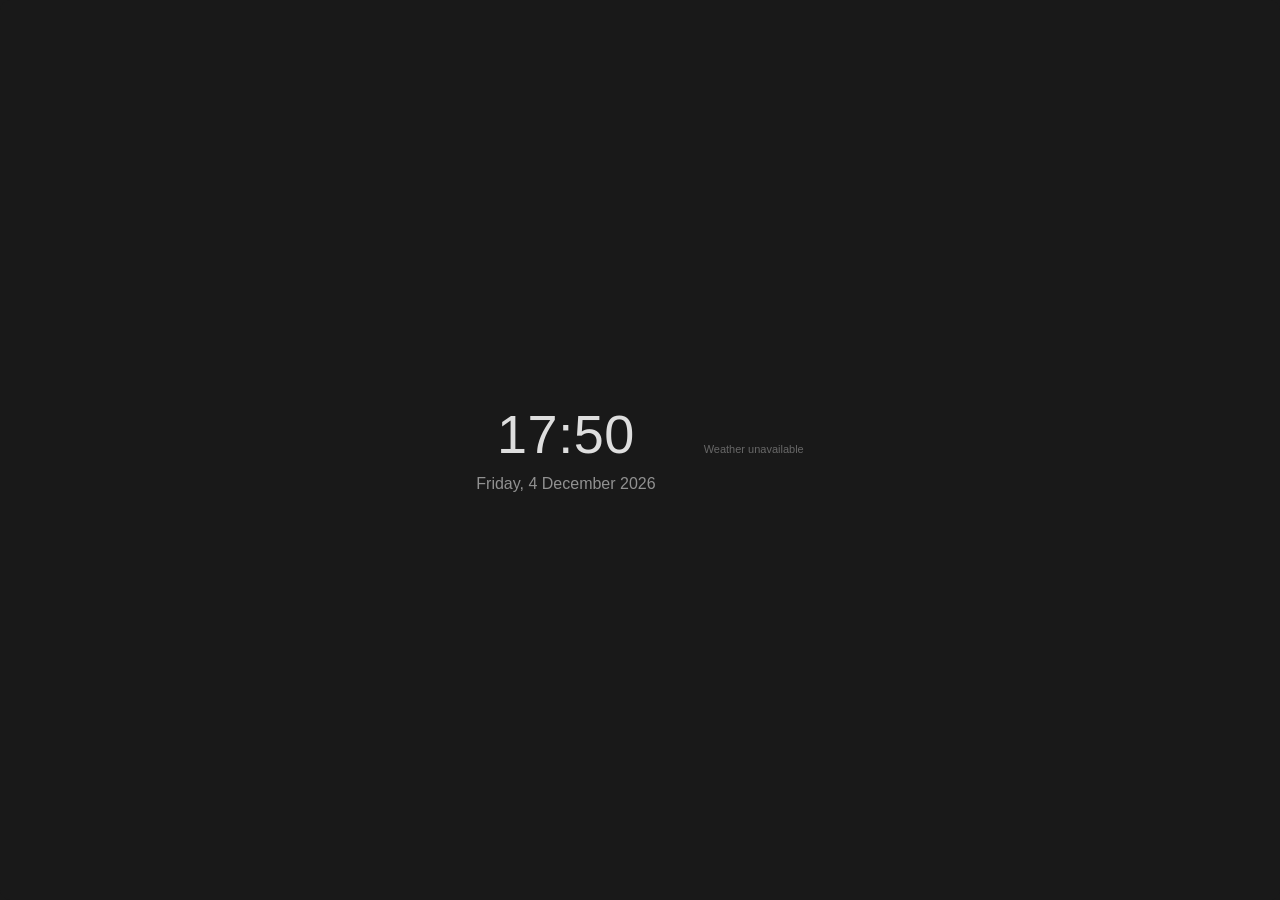
<file: cockpit/index.html>
<!doctype html>
<html lang="en">
<head>
  <meta charset="utf-8">
  <meta name="viewport" content="width=device-width, initial-scale=1">
  <meta name="robots" content="noindex">
  <title>Cockpit</title>
  <link rel="stylesheet" href="styles.css">
</head>
<body>
  <main class="card" id="card">
    <h1 class="visually-hidden">Current date, time and weather</h1>

    <div class="clock-wrap">
      <time class="clock" id="clock">
        <span class="time" id="time"></span>
        <span class="date" id="date"></span>
      </time>
      <p class="note" id="clock-note" role="status" hidden></p>
    </div>

    <section class="weather" id="weather" aria-label="Weather" aria-busy="true" hidden>
      <div class="today" id="today" hidden>
        <p class="place" id="place"></p>
        <p class="now">
          <span class="now-icon" id="now-icon" aria-hidden="true"></span>
          <span class="now-temp" id="now-temp"></span>
        </p>
        <p class="now-text">
          <span id="now-label"></span>
          <span class="range" id="range"></span>
        </p>
      </div>
      <ol class="days" id="days" aria-label="Next days" hidden></ol>
      <p class="note" id="weather-note" role="status" aria-live="polite">Loading weather…</p>
    </section>
  </main>

  <script src="app.js"></script>
</body>
</html>
</file>
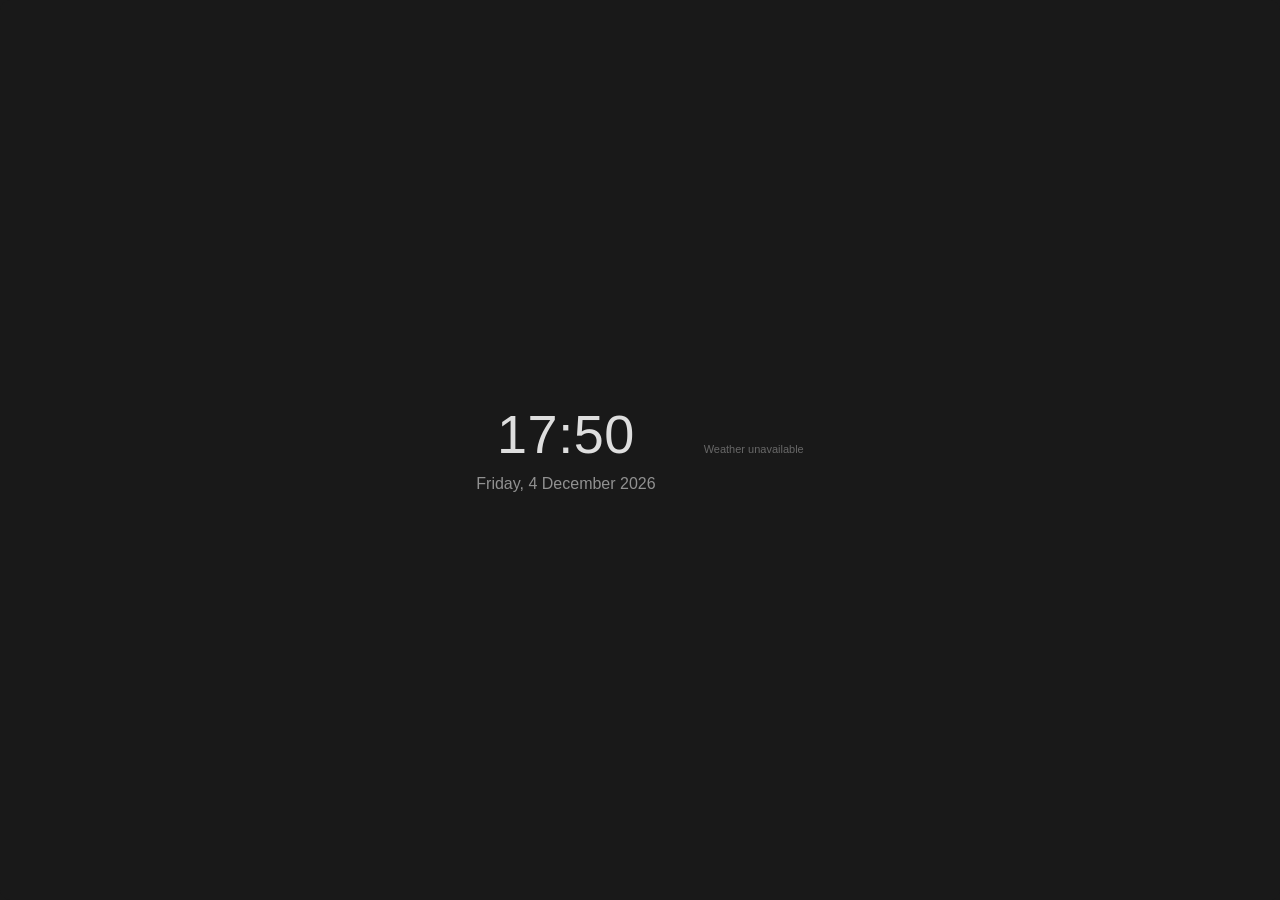
<file: date-time/index.html>
<!doctype html>
<html lang="en">
<head>
  <meta charset="utf-8">
  <meta name="viewport" content="width=device-width, initial-scale=1">
  <meta name="robots" content="noindex">
  <title>Date, time and weather</title>
  <link rel="stylesheet" href="styles.css">
</head>
<body>
  <main class="card" id="card">
    <h1 class="visually-hidden">Current date, time and weather</h1>

    <div class="clock-wrap">
      <time class="clock" id="clock">
        <span class="time" id="time"></span>
        <span class="date" id="date"></span>
      </time>
      <p class="note" id="clock-note" role="status" hidden></p>
    </div>

    <section class="weather" id="weather" aria-label="Weather" aria-busy="true" hidden>
      <div class="today" id="today" hidden>
        <p class="place" id="place"></p>
        <p class="now">
          <span class="now-icon" id="now-icon" aria-hidden="true"></span>
          <span class="now-temp" id="now-temp"></span>
        </p>
        <p class="now-text">
          <span id="now-label"></span>
          <span class="range" id="range"></span>
        </p>
      </div>
      <ol class="days" id="days" aria-label="Next days" hidden></ol>
      <p class="note" id="weather-note" role="status" aria-live="polite">Loading weather…</p>
    </section>
  </main>

  <script src="app.js"></script>
</body>
</html>
</file>
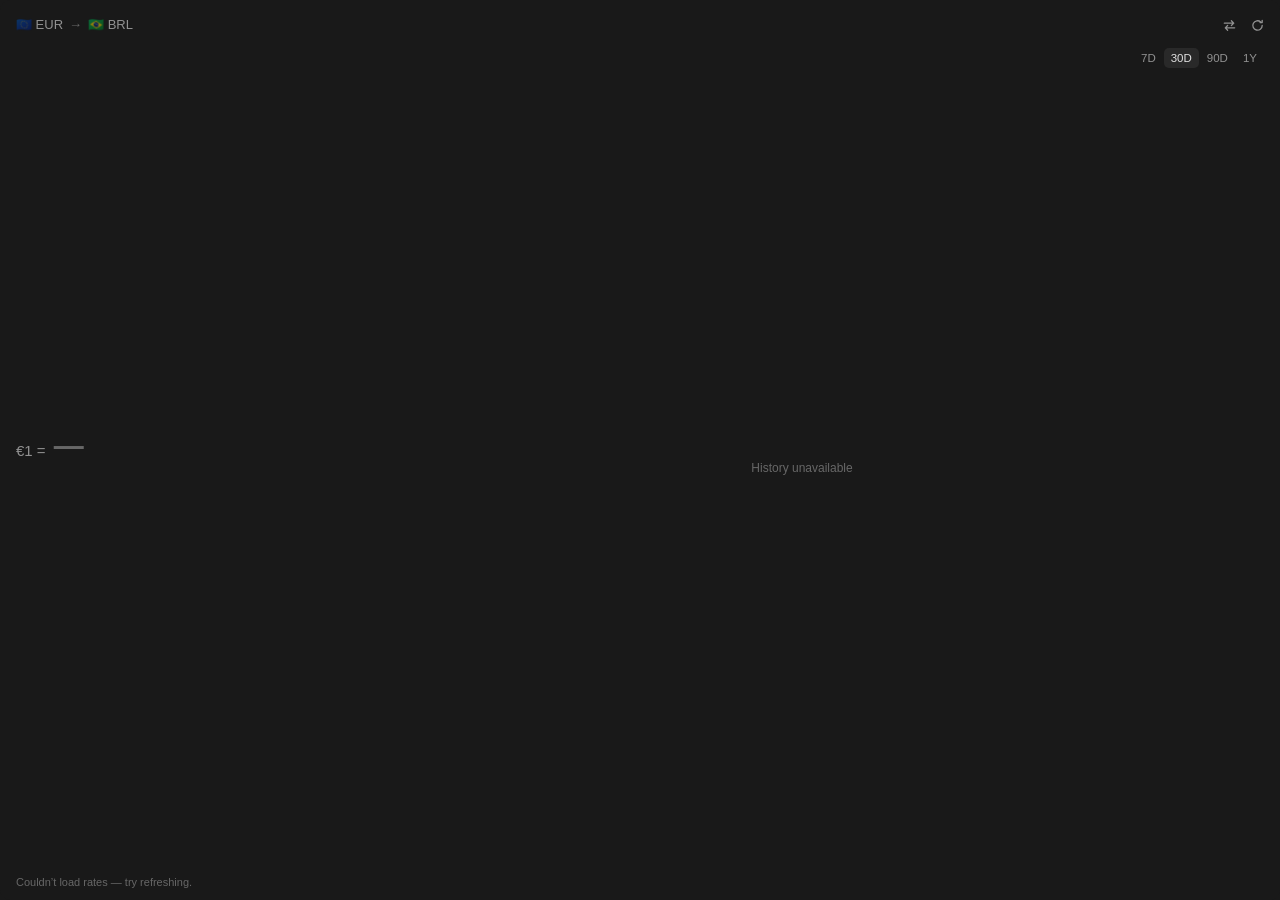
<file: eur-brl/index.html>
<!doctype html>
<html lang="en">
<head>
  <meta charset="utf-8">
  <meta name="viewport" content="width=device-width, initial-scale=1">
  <meta name="robots" content="noindex">
  <title>EUR / BRL</title>
  <link rel="stylesheet" href="styles.css">
</head>
<body>
  <main class="card" id="card" aria-busy="true">
    <header class="head">
      <h1 class="pair" id="pair" aria-label="Euro to Brazilian real"></h1>
      <div class="actions">
        <button type="button" class="icon-btn" id="swap" aria-label="Reverse conversion direction" title="Reverse direction">
          <svg viewBox="0 0 16 16" aria-hidden="true"><path d="M2.5 5.5h10m0 0L10 3m2.5 2.5L10 8M13.5 10.5h-10m0 0L6 8m-2.5 2.5L6 13"/></svg>
        </button>
        <button type="button" class="icon-btn" id="refresh" aria-label="Refresh rate" title="Refresh">
          <svg viewBox="0 0 16 16" aria-hidden="true"><path d="M13 8a5 5 0 1 1-1.6-3.7M13 2.5v2.3h-2.3"/></svg>
        </button>
      </div>
    </header>

    <div class="body">
      <section class="quote" aria-label="Current rate and converter">
        <p class="rate">
          <span class="rate-base" id="rate-base"></span>
          <span class="rate-value" id="rate-value">—</span>
        </p>
        <p class="meta">
          <span class="change" id="change"></span>
          <span id="change-ref"></span>
        </p>

        <form class="converter" id="converter" autocomplete="off" hidden>
          <label class="field">
            <span class="visually-hidden" id="amount-label">Amount</span>
            <span class="prefix" id="amount-prefix" aria-hidden="true"></span>
            <input id="amount" type="text" inputmode="decimal" value="1" spellcheck="false" aria-labelledby="amount-label">
          </label>
          <span class="equals" aria-hidden="true">=</span>
          <output class="result" id="result" for="amount">—</output>
        </form>
      </section>

      <section class="history" aria-label="Historical rate">
        <div class="history-head">
          <span class="readout" id="readout"></span>
          <div class="periods" id="periods" role="group" aria-label="Chart period"></div>
        </div>
        <div class="chart" id="chart">
          <svg id="chart-svg" role="img" tabindex="0" aria-label="Exchange rate history">
            <path class="chart-area" id="chart-area"/>
            <path class="chart-line" id="chart-line"/>
            <line class="chart-cursor" id="chart-cursor" hidden/>
            <circle class="chart-last" id="chart-last" r="3"/>
            <circle class="chart-hover" id="chart-hover" r="3.5" hidden/>
          </svg>
          <p class="chart-empty" id="chart-empty" hidden></p>
        </div>
      </section>
    </div>

    <footer class="foot" id="status" role="status" aria-live="polite">Loading rates…</footer>
  </main>

  <script src="app.js"></script>
</body>
</html>
</file>
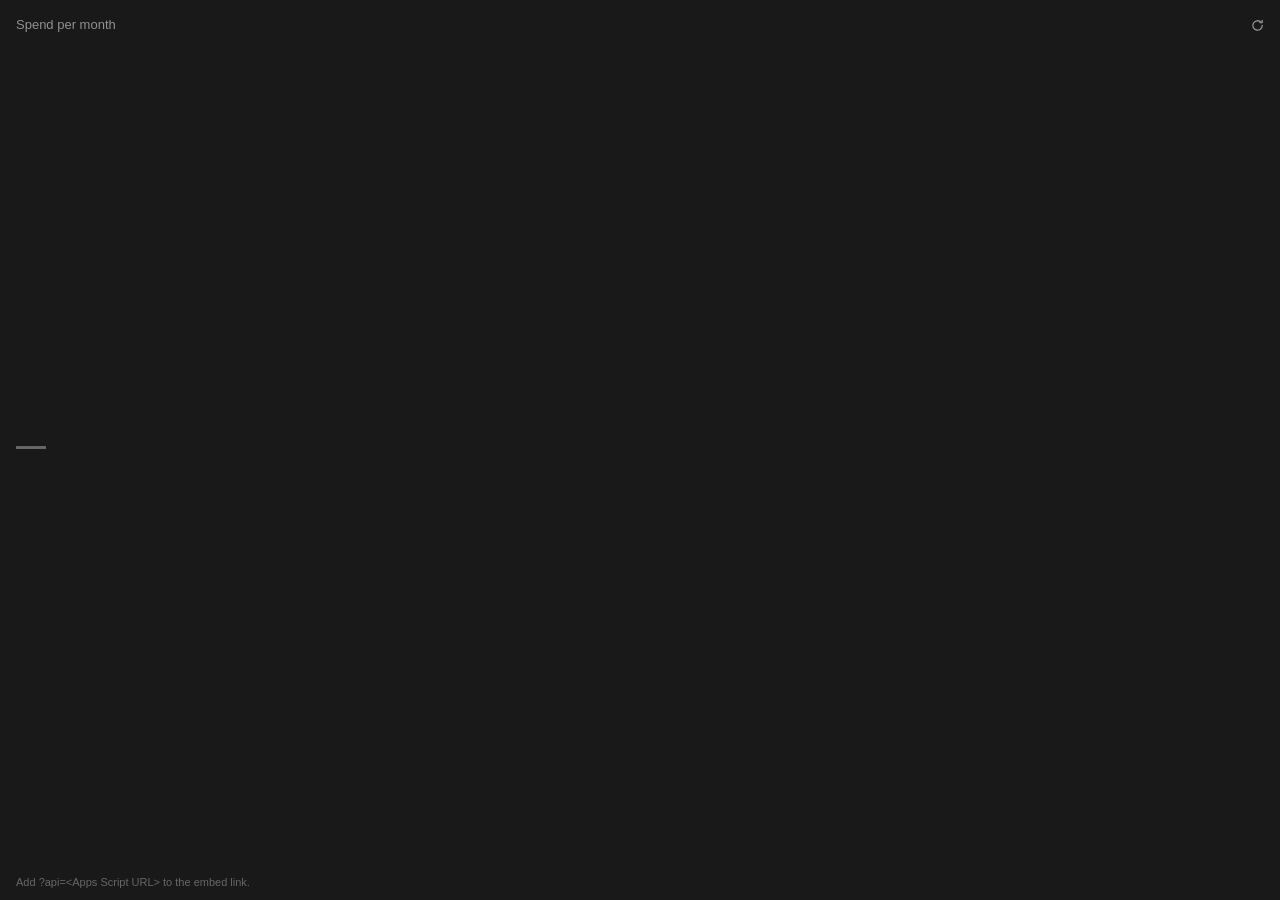
<file: finances/index.html>
<!doctype html>
<html lang="en">
<head>
  <meta charset="utf-8">
  <meta name="viewport" content="width=device-width, initial-scale=1">
  <meta name="robots" content="noindex">
  <meta name="referrer" content="no-referrer">
  <title>Finances</title>
  <link rel="stylesheet" href="styles.css">
</head>
<body>
  <main class="card" id="card" aria-busy="true">
    <header class="head">
      <h1 class="title" id="title"></h1>
      <span class="head-note" id="head-note"></span>
      <div class="actions">
        <button type="button" class="icon-btn" id="refresh" aria-label="Refresh data" title="Refresh">
          <svg viewBox="0 0 16 16" aria-hidden="true"><path d="M13 8a5 5 0 1 1-1.6-3.7M13 2.5v2.3h-2.3"/></svg>
        </button>
      </div>
    </header>

    <div class="body">
      <section class="quote" id="quote" aria-label="Summary">
        <p class="figure">
          <span class="figure-label" id="figure-label"></span>
          <span class="figure-value" id="figure-value">—</span>
        </p>
        <p class="meta" id="meta"></p>
      </section>

      <section class="history" id="history" aria-label="History">
        <div class="history-head">
          <span class="readout" id="readout"></span>
          <div class="tabs" id="tabs" role="group" aria-label="Chart range"></div>
        </div>
        <div class="chart">
          <svg id="chart-svg" role="img" tabindex="0" aria-label="History chart">
            <g id="chart-grid" aria-hidden="true"></g>
            <g id="chart-xaxis" aria-hidden="true"></g>
            <path class="chart-area" id="chart-area"/>
            <g id="chart-dim"></g>
            <path class="chart-line" id="chart-line"/>
            <line class="chart-cursor" id="chart-cursor" hidden/>
            <circle class="chart-last" id="chart-last" r="3"/>
            <g id="chart-dots"></g>
          </svg>
          <div class="chart-tip" id="chart-tip" aria-hidden="true" hidden></div>
          <p class="chart-empty" id="chart-empty" hidden>Not enough data</p>
        </div>
      </section>

      <section class="breakdown" id="breakdown" aria-label="Average spend by category" hidden>
        <ul class="bars" id="bars"></ul>
      </section>
    </div>

    <footer class="foot" id="status" role="status" aria-live="polite">Loading…</footer>
  </main>

  <script src="app.js"></script>
</body>
</html>
</file>
<file: cockpit/styles.css>
/* Theme tokens — edit these to restyle the widget. Dark is the default. */
:root {
  color-scheme: dark;
  --bg: #191919;
  --text: rgba(255, 255, 255, 0.86);
  --muted: rgba(255, 255, 255, 0.52);
  --faint: rgba(255, 255, 255, 0.34);
  --radius: 10px;
}

/* ?theme=light */
:root[data-theme="light"] {
  color-scheme: light;
  --bg: #ffffff;
  --text: #37352f;
  --muted: rgba(55, 53, 47, 0.6);
  --faint: rgba(55, 53, 47, 0.4);
}

*,
*::before,
*::after {
  box-sizing: border-box;
}

html,
body {
  height: 100%;
  margin: 0;
}

body {
  overflow: hidden;
  background: var(--bg);
  color: var(--text);
  font: 14px/1.4 ui-sans-serif, -apple-system, BlinkMacSystemFont, "Segoe UI", Helvetica, Arial, sans-serif,
    "Apple Color Emoji", "Segoe UI Emoji";
  -webkit-font-smoothing: antialiased;
}

[hidden] {
  display: none !important;
}

.visually-hidden {
  position: absolute;
  width: 1px;
  height: 1px;
  overflow: hidden;
  clip-path: inset(50%);
  white-space: nowrap;
}

.card {
  display: flex;
  flex-direction: column;
  align-items: center;
  justify-content: center;
  gap: clamp(10px, 5vh, 20px);
  height: 100%;
  padding: 10px 16px;
  border-radius: var(--radius);
  background: var(--bg);
  text-align: center;
}

p {
  margin: 0;
}

.note {
  font-size: 11px;
  color: var(--faint);
}

/* Clock — type scales with the embed, limited by whichever of width or height is tighter */

.clock-wrap {
  display: flex;
  flex-direction: column;
  align-items: center;
  gap: 6px;
  max-width: 100%;
}

.clock {
  display: flex;
  flex-direction: column;
  align-items: center;
  gap: clamp(2px, 3vh, 10px);
  max-width: 100%;
}

.time {
  font-size: clamp(26px, min(14vw, 32vh), 64px);
  font-weight: 500;
  line-height: 1.1;
  letter-spacing: 0.01em;
  font-variant-numeric: tabular-nums;
  white-space: nowrap;
}

.has-seconds .time {
  font-size: clamp(24px, min(12vw, 32vh), 64px);
}

.time .period {
  margin-left: 0.25em;
  font-size: 0.45em;
  color: var(--muted);
}

.date {
  font-size: clamp(12.5px, min(5.4vw, 13vh), 20px);
  line-height: 1.3;
  color: var(--muted);
  text-wrap: balance;
}

/* With weather below the clock, the clock takes a smaller share of the height */

.has-weather .time {
  font-size: clamp(26px, min(14vw, 13vh), 52px);
}

.has-weather.has-seconds .time {
  font-size: clamp(24px, min(12vw, 13vh), 52px);
}

.has-weather .date {
  font-size: clamp(12.5px, min(5.4vw, 5vh), 16px);
}

/* Weather */

.weather {
  display: grid;
  justify-items: center;
  gap: 12px;
  max-width: 100%;
  font-variant-numeric: tabular-nums;
}

.icon {
  display: block;
  flex: none;
  width: 18px;
  height: 18px;
  fill: none;
  stroke: currentColor;
  stroke-width: 1.5;
  stroke-linecap: round;
  stroke-linejoin: round;
}

.icon * {
  vector-effect: non-scaling-stroke;
}

/* Clouds are opaque so they cover the sun or moon behind them */
.icon .cloud {
  fill: var(--bg);
}

.icon .dots {
  stroke-width: 2.4;
}

.today {
  display: flex;
  flex-direction: column;
  align-items: center;
  gap: 2px;
  min-width: 0;
  max-width: 100%;
}

.place,
.now-text {
  font-size: 12.5px;
  color: var(--muted);
  white-space: nowrap;
}

.place {
  max-width: 100%;
  overflow: hidden;
  text-overflow: ellipsis;
}

.now {
  display: flex;
  align-items: center;
  gap: 8px;
}

.now-icon .icon {
  width: 30px;
  height: 30px;
}

.now-temp {
  font-size: 28px;
  font-weight: 500;
  line-height: 1.25;
}

#now-label:not(:empty) + .range::before {
  content: "·";
  margin: 0 0.3em 0 0.05em;
  color: var(--faint);
}

.days {
  display: flex;
  gap: 22px;
  margin: 0;
  padding: 0;
  list-style: none;
  font-size: 12.5px;
}

.days li {
  display: flex;
  flex-direction: column;
  align-items: center;
  gap: 3px;
}

.day-name,
.lo {
  color: var(--muted);
}

.day-temps {
  display: flex;
  gap: 6px;
}

.weather .note.is-loading {
  animation: pulse 1.2s ease-in-out infinite;
}

@keyframes pulse {
  50% {
    opacity: 0.35;
  }
}

/* Wide: clock, today and the next days side by side */

@media (min-width: 520px) {
  .has-weather .card {
    flex-direction: row;
    gap: clamp(22px, 5.5vw, 48px);
  }

  .has-weather .time {
    font-size: clamp(26px, min(8.5vw, 30vh), 54px);
  }

  .has-weather.has-seconds .time {
    font-size: clamp(24px, min(7vw, 30vh), 54px);
  }

  .has-weather .date {
    font-size: clamp(12.5px, min(2.5vw, 11vh), 16px);
  }

  .weather {
    grid-template-columns: auto auto;
    align-items: center;
    gap: 8px clamp(20px, 4.5vw, 40px);
  }

  .weather .note {
    grid-column: 1 / -1;
  }

  .days {
    flex-direction: column;
    gap: 5px;
  }

  .days li {
    display: grid;
    grid-template-columns: 2.4em 18px auto;
    gap: 9px;
    text-align: left;
  }

  .day-temps {
    display: grid;
    grid-template-columns: 2.1em 2.1em;
    gap: 2px;
    text-align: right;
  }
}

/* Drop the next days, then the weather, when the embed is too short to fit them */

@media (max-width: 519px) and (max-height: 249px) {
  .days {
    display: none !important;
  }
}

@media (max-width: 519px) and (max-height: 169px), (min-width: 520px) and (max-height: 99px) {
  .weather {
    display: none !important;
  }
}

@media (prefers-reduced-motion: reduce) {
  * {
    animation: none !important;
  }
}
</file>
<file: date-time/styles.css>
/* Theme tokens — edit these to restyle the widget. Dark is the default. */
:root {
  color-scheme: dark;
  --bg: #191919;
  --text: rgba(255, 255, 255, 0.86);
  --muted: rgba(255, 255, 255, 0.52);
  --faint: rgba(255, 255, 255, 0.34);
  --radius: 10px;
}

/* ?theme=light */
:root[data-theme="light"] {
  color-scheme: light;
  --bg: #ffffff;
  --text: #37352f;
  --muted: rgba(55, 53, 47, 0.6);
  --faint: rgba(55, 53, 47, 0.4);
}

*,
*::before,
*::after {
  box-sizing: border-box;
}

html,
body {
  height: 100%;
  margin: 0;
}

body {
  overflow: hidden;
  background: var(--bg);
  color: var(--text);
  font: 14px/1.4 ui-sans-serif, -apple-system, BlinkMacSystemFont, "Segoe UI", Helvetica, Arial, sans-serif,
    "Apple Color Emoji", "Segoe UI Emoji";
  -webkit-font-smoothing: antialiased;
}

[hidden] {
  display: none !important;
}

.visually-hidden {
  position: absolute;
  width: 1px;
  height: 1px;
  overflow: hidden;
  clip-path: inset(50%);
  white-space: nowrap;
}

.card {
  display: flex;
  flex-direction: column;
  align-items: center;
  justify-content: center;
  gap: clamp(10px, 5vh, 20px);
  height: 100%;
  padding: 10px 16px;
  border-radius: var(--radius);
  background: var(--bg);
  text-align: center;
}

p {
  margin: 0;
}

.note {
  font-size: 11px;
  color: var(--faint);
}

/* Clock — type scales with the embed, limited by whichever of width or height is tighter */

.clock-wrap {
  display: flex;
  flex-direction: column;
  align-items: center;
  gap: 6px;
  max-width: 100%;
}

.clock {
  display: flex;
  flex-direction: column;
  align-items: center;
  gap: clamp(2px, 3vh, 10px);
  max-width: 100%;
}

.time {
  font-size: clamp(26px, min(14vw, 32vh), 64px);
  font-weight: 500;
  line-height: 1.1;
  letter-spacing: 0.01em;
  font-variant-numeric: tabular-nums;
  white-space: nowrap;
}

.has-seconds .time {
  font-size: clamp(24px, min(12vw, 32vh), 64px);
}

.time .period {
  margin-left: 0.25em;
  font-size: 0.45em;
  color: var(--muted);
}

.date {
  font-size: clamp(12.5px, min(5.4vw, 13vh), 20px);
  line-height: 1.3;
  color: var(--muted);
  text-wrap: balance;
}

/* With weather below the clock, the clock takes a smaller share of the height */

.has-weather .time {
  font-size: clamp(26px, min(14vw, 13vh), 52px);
}

.has-weather.has-seconds .time {
  font-size: clamp(24px, min(12vw, 13vh), 52px);
}

.has-weather .date {
  font-size: clamp(12.5px, min(5.4vw, 5vh), 16px);
}

/* Weather */

.weather {
  display: grid;
  justify-items: center;
  gap: 12px;
  max-width: 100%;
  font-variant-numeric: tabular-nums;
}

.icon {
  display: block;
  flex: none;
  width: 18px;
  height: 18px;
  fill: none;
  stroke: currentColor;
  stroke-width: 1.5;
  stroke-linecap: round;
  stroke-linejoin: round;
}

.icon * {
  vector-effect: non-scaling-stroke;
}

/* Clouds are opaque so they cover the sun or moon behind them */
.icon .cloud {
  fill: var(--bg);
}

.icon .dots {
  stroke-width: 2.4;
}

.today {
  display: flex;
  flex-direction: column;
  align-items: center;
  gap: 2px;
  min-width: 0;
  max-width: 100%;
}

.place,
.now-text {
  font-size: 12.5px;
  color: var(--muted);
  white-space: nowrap;
}

.place {
  max-width: 100%;
  overflow: hidden;
  text-overflow: ellipsis;
}

.now {
  display: flex;
  align-items: center;
  gap: 8px;
}

.now-icon .icon {
  width: 30px;
  height: 30px;
}

.now-temp {
  font-size: 28px;
  font-weight: 500;
  line-height: 1.25;
}

#now-label:not(:empty) + .range::before {
  content: "·";
  margin: 0 0.3em 0 0.05em;
  color: var(--faint);
}

.days {
  display: flex;
  gap: 22px;
  margin: 0;
  padding: 0;
  list-style: none;
  font-size: 12.5px;
}

.days li {
  display: flex;
  flex-direction: column;
  align-items: center;
  gap: 3px;
}

.day-name,
.lo {
  color: var(--muted);
}

.day-temps {
  display: flex;
  gap: 6px;
}

.weather .note.is-loading {
  animation: pulse 1.2s ease-in-out infinite;
}

@keyframes pulse {
  50% {
    opacity: 0.35;
  }
}

/* Wide: clock, today and the next days side by side */

@media (min-width: 520px) {
  .has-weather .card {
    flex-direction: row;
    gap: clamp(22px, 5.5vw, 48px);
  }

  .has-weather .time {
    font-size: clamp(26px, min(8.5vw, 30vh), 54px);
  }

  .has-weather.has-seconds .time {
    font-size: clamp(24px, min(7vw, 30vh), 54px);
  }

  .has-weather .date {
    font-size: clamp(12.5px, min(2.5vw, 11vh), 16px);
  }

  .weather {
    grid-template-columns: auto auto;
    align-items: center;
    gap: 8px clamp(20px, 4.5vw, 40px);
  }

  .weather .note {
    grid-column: 1 / -1;
  }

  .days {
    flex-direction: column;
    gap: 5px;
  }

  .days li {
    display: grid;
    grid-template-columns: 2.4em 18px auto;
    gap: 9px;
    text-align: left;
  }

  .day-temps {
    display: grid;
    grid-template-columns: 2.1em 2.1em;
    gap: 2px;
    text-align: right;
  }
}

/* Drop the next days, then the weather, when the embed is too short to fit them */

@media (max-width: 519px) and (max-height: 249px) {
  .days {
    display: none !important;
  }
}

@media (max-width: 519px) and (max-height: 169px), (min-width: 520px) and (max-height: 99px) {
  .weather {
    display: none !important;
  }
}

@media (prefers-reduced-motion: reduce) {
  * {
    animation: none !important;
  }
}
</file>
<file: eur-brl/styles.css>
/* Theme tokens — edit these to restyle the widget. Dark is the default. */
:root {
  color-scheme: dark;
  --bg: #191919;
  --text: rgba(255, 255, 255, 0.86);
  --muted: rgba(255, 255, 255, 0.52);
  --faint: rgba(255, 255, 255, 0.34);
  --border: rgba(255, 255, 255, 0.13);
  --hover: rgba(255, 255, 255, 0.07);
  --line: rgba(255, 255, 255, 0.86);
  --up: #5fb486;
  --down: #e5645f;
  --radius: 10px;
}

/* ?theme=light */
:root[data-theme="light"] {
  color-scheme: light;
  --bg: #ffffff;
  --text: #37352f;
  --muted: rgba(55, 53, 47, 0.6);
  --faint: rgba(55, 53, 47, 0.4);
  --border: rgba(55, 53, 47, 0.14);
  --hover: rgba(55, 53, 47, 0.07);
  --line: #37352f;
  --up: #2f8a5b;
  --down: #d44c47;
}

*,
*::before,
*::after {
  box-sizing: border-box;
}

html,
body {
  height: 100%;
  margin: 0;
}

body {
  background: var(--bg);
  color: var(--text);
  font: 14px/1.4 ui-sans-serif, -apple-system, BlinkMacSystemFont, "Segoe UI", Helvetica, Arial, sans-serif,
    "Apple Color Emoji", "Segoe UI Emoji";
  -webkit-font-smoothing: antialiased;
}

[hidden] {
  display: none !important;
}

.visually-hidden {
  position: absolute;
  width: 1px;
  height: 1px;
  overflow: hidden;
  clip-path: inset(50%);
  white-space: nowrap;
}

.card {
  display: flex;
  flex-direction: column;
  gap: 10px;
  min-height: 100%;
  padding: 12px 16px 10px;
  border-radius: var(--radius);
  background: var(--bg);
}

/* Header */

.head {
  display: flex;
  align-items: center;
  justify-content: space-between;
  gap: 8px;
}

.pair {
  display: flex;
  align-items: center;
  gap: 6px;
  margin: 0;
  font-size: 13px;
  font-weight: 500;
  color: var(--muted);
  white-space: nowrap;
}

.pair .arrow {
  color: var(--faint);
}

.actions {
  display: flex;
  gap: 2px;
  margin-right: -6px;
}

.icon-btn {
  display: grid;
  place-items: center;
  width: 26px;
  height: 26px;
  padding: 0;
  border: 0;
  border-radius: 6px;
  background: none;
  color: var(--muted);
  cursor: pointer;
}

.icon-btn svg {
  width: 15px;
  height: 15px;
  fill: none;
  stroke: currentColor;
  stroke-width: 1.4;
  stroke-linecap: round;
  stroke-linejoin: round;
}

.icon-btn:hover {
  background: var(--hover);
  color: var(--text);
}

:focus-visible {
  outline: 2px solid var(--faint);
  outline-offset: 1px;
}

.card[aria-busy="true"] #refresh svg {
  animation: spin 0.9s linear infinite;
}

@keyframes spin {
  to {
    transform: rotate(360deg);
  }
}

/* Body: stacked by default, two columns when there is room */

.body {
  display: flex;
  flex: 1;
  flex-direction: column;
  gap: 12px;
  min-height: 0;
}

.quote {
  display: flex;
  flex-direction: column;
  justify-content: center;
  min-width: 0;
}

.rate {
  display: flex;
  flex-wrap: wrap;
  align-items: baseline;
  gap: 0 8px;
  margin: 0;
  font-variant-numeric: tabular-nums;
}

.rate-base {
  font-size: 15px;
  color: var(--muted);
}

.rate-value {
  font-size: 30px;
  font-weight: 600;
  line-height: 1.15;
  letter-spacing: -0.02em;
}

.card.is-empty .rate-value {
  color: var(--faint);
}

.card.is-empty[aria-busy="true"] .rate-value {
  animation: pulse 1.2s ease-in-out infinite;
}

@keyframes pulse {
  50% {
    opacity: 0.35;
  }
}

.meta {
  min-height: 18px;
  margin: 2px 0 0;
  font-size: 12.5px;
  color: var(--muted);
  font-variant-numeric: tabular-nums;
}

.change {
  font-weight: 500;
}

.up {
  color: var(--up);
}

.down {
  color: var(--down);
}

/* Converter */

.converter {
  display: flex;
  align-items: center;
  gap: 8px;
  margin-top: 10px;
  font-variant-numeric: tabular-nums;
}

.field {
  display: flex;
  flex: 0 1 112px;
  align-items: center;
  gap: 4px;
  min-width: 72px;
  height: 30px;
  padding: 0 8px;
  border: 1px solid var(--border);
  border-radius: 6px;
  cursor: text;
}

.field:focus-within {
  border-color: var(--faint);
}

.prefix,
.equals {
  color: var(--muted);
}

.field input {
  flex: 1;
  width: 100%;
  min-width: 0;
  padding: 0;
  border: 0;
  outline: 0;
  background: none;
  color: inherit;
  /* 16px keeps iOS from zooming the embed on focus */
  font: inherit;
  font-size: 16px;
  font-variant-numeric: inherit;
}

.result {
  min-width: 0;
  overflow: hidden;
  font-size: 15px;
  font-weight: 500;
  text-overflow: ellipsis;
  white-space: nowrap;
}

/* History */

.history {
  display: flex;
  flex: 1;
  flex-direction: column;
  gap: 4px;
  min-width: 0;
  min-height: 0;
}

.history-head {
  display: flex;
  align-items: center;
  justify-content: space-between;
  gap: 8px;
}

.readout {
  overflow: hidden;
  font-size: 12px;
  color: var(--muted);
  font-variant-numeric: tabular-nums;
  text-overflow: ellipsis;
  white-space: nowrap;
}

.periods {
  display: flex;
  flex: none;
  gap: 1px;
}

.periods button {
  padding: 2px 7px;
  border: 0;
  border-radius: 5px;
  background: none;
  color: var(--muted);
  font: inherit;
  font-size: 11.5px;
  font-weight: 500;
  cursor: pointer;
}

.periods button:hover {
  background: var(--hover);
}

.periods button[aria-pressed="true"] {
  background: var(--hover);
  color: var(--text);
}

.chart {
  position: relative;
  flex: 1;
  min-height: 64px;
}

.chart svg {
  position: absolute;
  inset: 0;
  width: 100%;
  height: 100%;
  overflow: visible;
  cursor: crosshair;
  touch-action: pan-y;
}

/* Focus is shown by the hover marker instead of a ring around the chart */
.chart svg:focus-visible {
  outline: 0;
}

.chart-line {
  fill: none;
  stroke: var(--line);
  stroke-width: 1.5;
  stroke-linecap: round;
  stroke-linejoin: round;
}

.chart-area {
  fill: var(--line);
  opacity: 0.05;
}

.chart-cursor {
  stroke: var(--border);
  stroke-width: 1;
}

.chart-last,
.chart-hover {
  fill: var(--line);
  stroke: var(--bg);
  stroke-width: 2;
}

.chart-empty {
  position: absolute;
  inset: 0;
  display: grid;
  place-items: center;
  margin: 0;
  font-size: 12px;
  color: var(--faint);
}

/* Footer */

.foot {
  font-size: 11px;
  color: var(--faint);
}

@media (max-width: 279px) {
  .readout-note {
    display: none;
  }
}

@media (min-width: 520px) {
  .body {
    flex-direction: row;
    gap: 24px;
  }

  .quote {
    flex: 0 0 auto;
    width: 42%;
    max-width: 300px;
  }

  .chart {
    min-height: 60px;
  }
}

/* Drop the chart when the embed is too short to fit it */
@media (max-width: 519px) and (max-height: 239px) {
  .history {
    display: none;
  }
}

@media (max-width: 519px) and (max-height: 289px) {
  .has-converter .history {
    display: none;
  }
}

@media (min-width: 520px) and (max-height: 164px) {
  .history {
    display: none;
  }
}

@media (prefers-reduced-motion: reduce) {
  * {
    animation: none !important;
  }
}
</file>
<file: finances/styles.css>
/* Theme tokens — edit these to restyle the widget. Dark is the default. */
:root {
  color-scheme: dark;
  --bg: #191919;
  --text: rgba(255, 255, 255, 0.86);
  --muted: rgba(255, 255, 255, 0.52);
  --faint: rgba(255, 255, 255, 0.34);
  --border: rgba(255, 255, 255, 0.13);
  --hover: rgba(255, 255, 255, 0.07);
  --line: rgba(255, 255, 255, 0.86);
  --line-dim: rgba(255, 255, 255, 0.2);
  --grid: rgba(255, 255, 255, 0.07);
  --up: #5fb486;
  --down: #e5645f;
  --radius: 10px;
}

/* ?theme=light */
:root[data-theme="light"] {
  color-scheme: light;
  --bg: #ffffff;
  --text: #37352f;
  --muted: rgba(55, 53, 47, 0.6);
  --faint: rgba(55, 53, 47, 0.4);
  --border: rgba(55, 53, 47, 0.14);
  --hover: rgba(55, 53, 47, 0.07);
  --line: #37352f;
  --line-dim: rgba(55, 53, 47, 0.22);
  --grid: rgba(55, 53, 47, 0.08);
  --up: #2f8a5b;
  --down: #d44c47;
}

*,
*::before,
*::after {
  box-sizing: border-box;
}

html,
body {
  height: 100%;
  margin: 0;
}

body {
  background: var(--bg);
  color: var(--text);
  font: 14px/1.4 ui-sans-serif, -apple-system, BlinkMacSystemFont, "Segoe UI", Helvetica, Arial, sans-serif,
    "Apple Color Emoji", "Segoe UI Emoji";
  -webkit-font-smoothing: antialiased;
}

[hidden] {
  display: none !important;
}

.card {
  display: flex;
  flex-direction: column;
  gap: 10px;
  min-height: 100%;
  padding: 12px 16px 10px;
  border-radius: var(--radius);
  background: var(--bg);
}

/* Header */

.head {
  display: flex;
  align-items: center;
  gap: 8px;
}

.title {
  flex: 1;
  min-width: 0;
  margin: 0;
  overflow: hidden;
  font-size: 13px;
  font-weight: 500;
  color: var(--muted);
  text-overflow: ellipsis;
  white-space: nowrap;
}

.head-note {
  font-size: 12.5px;
  color: var(--text);
  font-variant-numeric: tabular-nums;
  white-space: nowrap;
}

.note {
  color: var(--muted);
}

.actions {
  display: flex;
  gap: 2px;
  margin-right: -6px;
}

.icon-btn {
  display: grid;
  place-items: center;
  width: 26px;
  height: 26px;
  padding: 0;
  border: 0;
  border-radius: 6px;
  background: none;
  color: var(--muted);
  cursor: pointer;
}

.icon-btn svg {
  width: 15px;
  height: 15px;
  fill: none;
  stroke: currentColor;
  stroke-width: 1.4;
  stroke-linecap: round;
  stroke-linejoin: round;
}

.icon-btn:hover {
  background: var(--hover);
  color: var(--text);
}

:focus-visible {
  outline: 2px solid var(--faint);
  outline-offset: 1px;
}

.card[aria-busy="true"] #refresh svg {
  animation: spin 0.9s linear infinite;
}

@keyframes spin {
  to {
    transform: rotate(360deg);
  }
}

/* Body: stacked by default, two columns when there is room */

.body {
  display: flex;
  flex: 1;
  flex-direction: column;
  gap: 12px;
  min-height: 0;
}

.quote {
  display: flex;
  flex-direction: column;
  justify-content: center;
  min-width: 0;
}

.figure {
  display: flex;
  flex-direction: column;
  margin: 0;
  font-variant-numeric: tabular-nums;
}

.figure-label {
  font-size: 12.5px;
  color: var(--muted);
}

.figure-value {
  font-size: 30px;
  font-weight: 600;
  line-height: 1.15;
  letter-spacing: -0.02em;
}

.card.is-empty .figure-value {
  color: var(--faint);
}

.card.is-empty[aria-busy="true"] .figure-value {
  animation: pulse 1.2s ease-in-out infinite;
}

@keyframes pulse {
  50% {
    opacity: 0.35;
  }
}

.meta {
  min-height: 18px;
  margin: 2px 0 0;
  font-size: 12.5px;
  color: var(--muted);
  font-variant-numeric: tabular-nums;
}

.strong {
  font-weight: 500;
}

.up {
  color: var(--up);
}

.down {
  color: var(--down);
}

/* History */

.history {
  display: flex;
  flex: 1;
  flex-direction: column;
  gap: 4px;
  min-width: 0;
  min-height: 0;
}

.history-head {
  display: flex;
  align-items: center;
  justify-content: space-between;
  gap: 8px;
}

.readout {
  overflow: hidden;
  font-size: 12px;
  color: var(--muted);
  font-variant-numeric: tabular-nums;
  text-overflow: ellipsis;
  white-space: nowrap;
}

.tabs {
  display: flex;
  flex: none;
  gap: 1px;
}

.tabs button {
  padding: 2px 7px;
  border: 0;
  border-radius: 5px;
  background: none;
  color: var(--muted);
  font: inherit;
  font-size: 11.5px;
  font-weight: 500;
  font-variant-numeric: tabular-nums;
  cursor: pointer;
}

.tabs button:hover {
  background: var(--hover);
}

.tabs button[aria-pressed="true"] {
  background: var(--hover);
  color: var(--text);
}

.chart {
  position: relative;
  flex: 1;
  min-height: 64px;
}

.chart svg {
  position: absolute;
  inset: 0;
  width: 100%;
  height: 100%;
  overflow: visible;
  cursor: crosshair;
  touch-action: pan-y;
}

/* Focus is shown by the hover marker instead of a ring around the chart */
.chart svg:focus-visible {
  outline: 0;
}

.chart-line {
  fill: none;
  stroke: var(--line);
  stroke-width: 1.5;
  stroke-linecap: round;
  stroke-linejoin: round;
}

.chart-line.is-dim {
  stroke: var(--line-dim);
  stroke-width: 1;
}

.chart-area {
  fill: var(--line);
  opacity: 0.05;
}

.chart-cursor {
  stroke: var(--border);
  stroke-width: 1;
}

.chart-last,
.chart-hover {
  fill: var(--line);
  stroke: var(--bg);
  stroke-width: 2;
}

.chart-hover.is-dim {
  fill: var(--faint);
}

.chart-grid {
  stroke: var(--grid);
  stroke-width: 1;
}

.chart-tick {
  fill: var(--faint);
  font-size: 10px;
  font-variant-numeric: tabular-nums;
  dominant-baseline: middle;
  text-anchor: end;
}

.chart-tick-x {
  dominant-baseline: auto;
  text-anchor: middle;
}

.chart-tip {
  position: absolute;
  z-index: 1;
  padding: 5px 8px;
  border: 1px solid var(--border);
  border-radius: 6px;
  background: var(--bg);
  color: var(--muted);
  font-size: 11.5px;
  font-variant-numeric: tabular-nums;
  line-height: 1.35;
  white-space: nowrap;
  pointer-events: none;
}

.tip-row {
  display: flex;
  justify-content: space-between;
  gap: 12px;
}

.tip-row.is-active {
  color: var(--text);
  font-weight: 500;
}

.chart-empty {
  position: absolute;
  inset: 0;
  display: grid;
  place-items: center;
  margin: 0;
  font-size: 12px;
  color: var(--faint);
}

/* Breakdown */

.breakdown {
  position: relative;
  flex: 1;
  min-width: 0;
  min-height: 60px;
}

/* --rows, --label-w and --value-w are set from app.js to fit the embed and its text. */
.bars {
  position: absolute;
  inset: 0;
  display: grid;
  grid-auto-columns: minmax(0, 1fr);
  grid-auto-flow: column;
  grid-template-rows: repeat(var(--rows, 1), 20px);
  column-gap: 22px;
  margin: 0;
  padding: 0;
  overflow: hidden;
  font-size: 12.5px;
  list-style: none;
}

.bars li {
  display: grid;
  grid-template-columns: var(--label-w, 36%) minmax(0, 1fr) var(--value-w, 9ch);
  align-items: center;
  gap: 6px;
  min-width: 0;
}

.bar-label {
  overflow: hidden;
  text-overflow: ellipsis;
  white-space: nowrap;
}

.bar-track {
  height: 6px;
  border-radius: 3px;
  background: var(--hover);
}

.bar-fill {
  display: block;
  height: 100%;
  border-radius: 3px;
  background: var(--faint);
}

.bar-value {
  color: var(--muted);
  font-variant-numeric: tabular-nums;
  text-align: right;
  white-space: nowrap;
}

/* Footer */

.foot {
  overflow: hidden;
  font-size: 11px;
  color: var(--faint);
  text-overflow: ellipsis;
  white-space: nowrap;
}

@media (max-width: 279px) {
  .head-note .note {
    display: none;
  }
}

/* Stacked layout: the readout gets its own line, so the tabs don't squeeze it out */
@media (max-width: 519px) {
  .history-head {
    flex-wrap: wrap;
    gap: 2px 8px;
  }

  .readout {
    flex-basis: 100%;
  }

  .tabs {
    margin-left: -7px;
  }
}

/* Number-only embeds can be very short */
@media (max-height: 159px) {
  .meta {
    display: none;
  }
}

@media (min-width: 520px) {
  .body {
    flex-direction: row;
    gap: 24px;
  }

  .quote {
    flex: 0 0 auto;
    width: 42%;
    max-width: 300px;
  }

  .chart {
    min-height: 60px;
  }
}

/* Drop the chart when the embed is too short to fit it */
@media (max-width: 519px) and (max-height: 279px) {
  .history {
    display: none;
  }
}

@media (min-width: 520px) and (max-height: 164px) {
  .history {
    display: none;
  }
}

@media (prefers-reduced-motion: reduce) {
  * {
    animation: none !important;
  }
}
</file>
